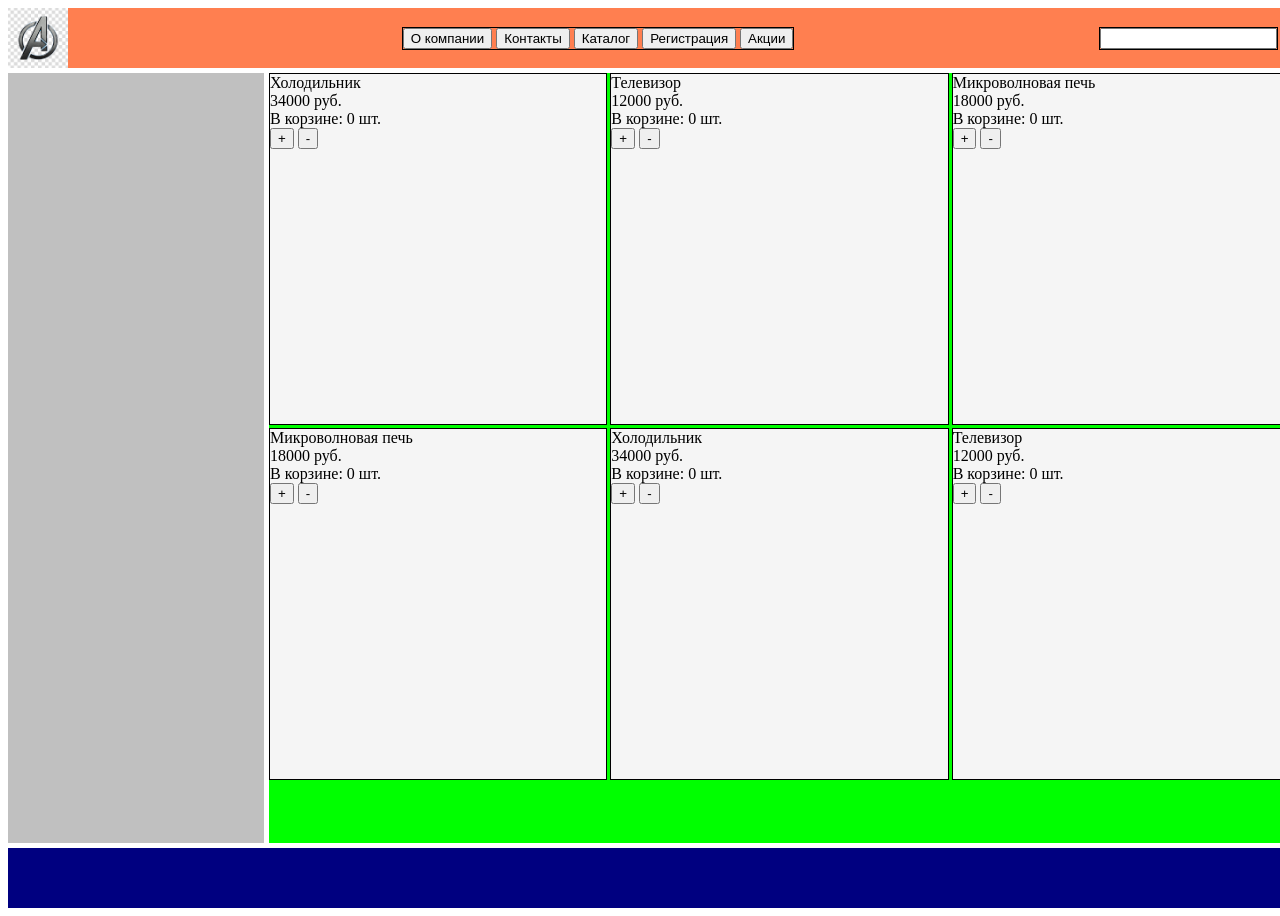
<file: frontend/index.html>
<!DOCTYPE html>
<html>
  <head>
    <title>Главная страница</title>
    <meta charset="utf-8">
    <meta name="viewport" content="width=device-width">
    <link rel="stylesheet" href="static/css/index.css">
  </head>
  <body>
    <header>
<!--    logo - функция нажатия. для перехода на главную страницу
      button - навигация
      input - поиск по сайту, с иконкой лупы -->
      <div class="logo" id="logo">
        <a href="index.html">
        <img src="static/img/logo.png" alt="логотип" title="магазинчик">
        </a>
      </div>

      <div class="search" id="search">
        <input type="text">
      </div>

      <div class="navMain" id="navMain">
        <button>О компании</button>
        <button>Контакты</button>
        <button>Каталог</button>
        <button>Регистрация</button>
        <button>Акции</button>
      </div>
    </header>
    <div class="wrapper">
      <div class="header_fake"></div>





      <nav>

      </nav>


      <article class="" id = "goodwrapper">
        <div v-for="good in goods">
        <good-div v-bind:good="good"></good-div>
      </div>

      </article>


      <footer>



      </footer>
    </div>
    <script src="vue.js"></script>
    <script src="static/js/index.js"></script>



  </body>
</html>
</file>
<file: frontend/static/css/index.css>
body {
    width: 100%;
    height: 100%;
  }
 .wrapper {
   display: grid;
   grid-template-columns: 20% 1fr;
   grid-template-rows: 60px 1fr 60px;
   width: 100%;

   height: 100vh;
   grid-gap:5px;
 }
.header_fake {
  grid-column: 1/3;
}

 header {

   background-color: coral;
   display: grid;
   grid-template: 1fr/100px 1fr 200px;
   position: fixed;
   width: 100%;
 }
.logo {
  display: grid
}
.logo img{
  display: grid;
  grid-column: 1/2;
  max-height: 60px;
  justify-self: center;
 }

 .navMain {
  grid-column: 2/3;
  grid-row: 1/2;
  max-height: 40px;
  justify-self: center;
  align-self: center;
  border: 1px solid rgb(0, 0, 0);
 }



 .search {
  display: grid;
  grid-column: 3/4;
  max-width: 180px;
  max-height: 40px;
  justify-self: center;
  align-self: center;
  border: 1px solid rgb(0, 0, 0);
 }


 nav {
   background-color: silver;
 }

 article {
   background-color: lime;
   display: grid;
   grid-template-columns: 1fr 1fr 1fr;
   grid-template-rows: 1fr 1fr 60px;
   grid-gap: 5px;
 }

 footer {
   background-color: navy;
   grid-column: 1/3;
   bottom: -200px;
 }

 .block {
   width: 100%;
   height: 100%;
   background-color: whitesmoke;
   border: 1px solid black;
 }

 .buttons {
   background-color: red;
 }
</file>
